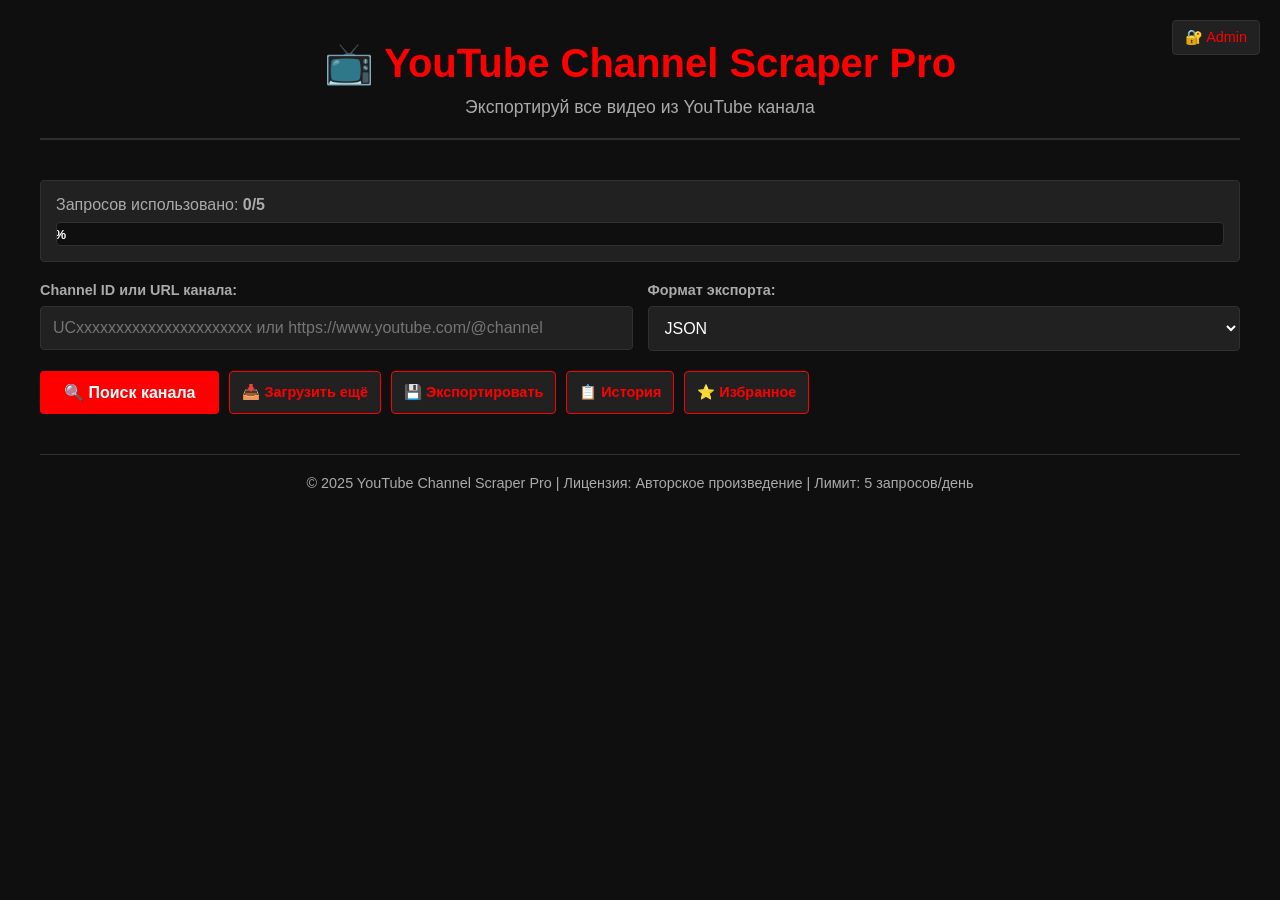
<file: index.html>
<!DOCTYPE html>
<html lang="ru">
<head>
    <meta charset="UTF-8">
    <meta name="viewport" content="width=device-width, initial-scale=1.0">
    <title>YouTube Channel Scraper Pro</title>
    <style>
        :root {
            --color-primary: #ff0000;
            --color-primary-hover: #cc0000;
            --color-bg: #0f0f0f;
            --color-surface: #212121;
            --color-text: #ffffff;
            --color-text-secondary: #aaaaaa;
            --color-border: #303030;
            --color-success: #00b050;
            --color-warning: #ffc000;
            --color-danger: #ff4444;
        }
        
        * { margin: 0; padding: 0; box-sizing: border-box; }
        
        body {
            font-family: -apple-system, BlinkMacSystemFont, 'Segoe UI', Roboto, sans-serif;
            background: var(--color-bg);
            color: var(--color-text);
            padding: 20px;
            min-height: 100vh;
        }
        
        .container { max-width: 1200px; margin: 0 auto; }
        
        header {
            text-align: center;
            margin-bottom: 40px;
            padding: 20px;
            border-bottom: 2px solid var(--color-border);
        }
        
        h1 {
            font-size: 2.5em;
            color: var(--color-primary);
            margin-bottom: 10px;
        }
        
        .subtitle {
            color: var(--color-text-secondary);
            font-size: 1.1em;
        }
        
        .controls {
            display: grid;
            grid-template-columns: 1fr 1fr;
            gap: 15px;
            margin-bottom: 20px;
        }
        
        .form-group {
            display: flex;
            flex-direction: column;
        }
        
        label {
            font-weight: 600;
            margin-bottom: 8px;
            color: var(--color-text-secondary);
            font-size: 0.9em;
        }
        
        input, select {
            padding: 12px;
            border: 1px solid var(--color-border);
            background: var(--color-surface);
            color: var(--color-text);
            border-radius: 4px;
            font-size: 1em;
        }
        
        input:focus, select:focus {
            outline: none;
            border-color: var(--color-primary);
            box-shadow: 0 0 0 3px rgba(255, 0, 0, 0.1);
        }
        
        .button-group {
            display: flex;
            gap: 10px;
            margin-bottom: 20px;
            flex-wrap: wrap;
        }
        
        button {
            padding: 12px 24px;
            border: none;
            border-radius: 4px;
            font-size: 1em;
            font-weight: 600;
            cursor: pointer;
            transition: all 0.2s;
        }
        
        .btn-primary {
            background: var(--color-primary);
            color: white;
        }
        
        .btn-primary:hover {
            background: var(--color-primary-hover);
            transform: translateY(-2px);
        }
        
        .btn-secondary {
            background: var(--color-surface);
            color: var(--color-primary);
            border: 1px solid var(--color-primary);
        }
        
        .btn-secondary:hover {
            background: rgba(255, 0, 0, 0.1);
        }
        
        .btn-small {
            padding: 6px 12px;
            font-size: 0.9em;
        }
        
        .quota-bar {
            background: var(--color-surface);
            border: 1px solid var(--color-border);
            border-radius: 4px;
            padding: 15px;
            margin-bottom: 20px;
        }
        
        .quota-text {
            margin-bottom: 8px;
            color: var(--color-text-secondary);
        }
        
        .progress-bar {
            width: 100%;
            height: 24px;
            background: var(--color-bg);
            border-radius: 4px;
            overflow: hidden;
            border: 1px solid var(--color-border);
        }
        
        .progress-fill {
            height: 100%;
            background: var(--color-primary);
            transition: width 0.3s ease;
            display: flex;
            align-items: center;
            justify-content: center;
            color: white;
            font-size: 0.8em;
            font-weight: 600;
        }
        
        .status-message {
            padding: 15px;
            border-radius: 4px;
            margin-bottom: 20px;
            display: none;
        }
        
        .status-message.show {
            display: block;
        }
        
        .status-message.success {
            background: rgba(0, 176, 80, 0.2);
            border: 1px solid var(--color-success);
            color: var(--color-success);
        }
        
        .status-message.error {
            background: rgba(255, 68, 68, 0.2);
            border: 1px solid var(--color-danger);
            color: var(--color-danger);
        }
        
        .status-message.warning {
            background: rgba(255, 192, 0, 0.2);
            border: 1px solid var(--color-warning);
            color: var(--color-warning);
        }
        
        .results {
            background: var(--color-surface);
            border: 1px solid var(--color-border);
            border-radius: 4px;
            padding: 20px;
            margin-top: 30px;
        }
        
        .video-item {
            padding: 12px;
            border-bottom: 1px solid var(--color-border);
            display: flex;
            justify-content: space-between;
            align-items: center;
        }
        
        .video-item:last-child {
            border-bottom: none;
        }
        
        .video-info h3 {
            margin-bottom: 5px;
            color: var(--color-text);
        }
        
        .video-info p {
            margin: 0;
            color: var(--color-text-secondary);
            font-size: 0.9em;
        }
        
        .admin-link {
            position: fixed;
            top: 20px;
            right: 20px;
            background: var(--color-surface);
            border: 1px solid var(--color-border);
            padding: 8px 12px;
            border-radius: 4px;
            text-decoration: none;
            color: var(--color-primary);
            font-size: 0.9em;
            z-index: 999;
            transition: all 0.2s;
        }
        
        .admin-link:hover {
            background: var(--color-primary);
            color: white;
        }
        
        .footer {
            text-align: center;
            margin-top: 40px;
            padding-top: 20px;
            border-top: 1px solid var(--color-border);
            color: var(--color-text-secondary);
            font-size: 0.9em;
        }
        
        @media (max-width: 768px) {
            .controls {
                grid-template-columns: 1fr;
            }
        }
    </style>
</head>
<body>
    <a href="admin.html" class="admin-link">🔐 Admin</a>
    
    <div class="container">
        <header>
            <h1>📺 YouTube Channel Scraper Pro</h1>
            <p class="subtitle">Экспортируй все видео из YouTube канала</p>
        </header>
        
        <div class="quota-bar">
            <div class="quota-text">Запросов использовано: <strong id="quotaText">0/5</strong></div>
            <div class="progress-bar">
                <div class="progress-fill" id="quotaFill" style="width: 0%;">0%</div>
            </div>
        </div>
        
        <div id="statusMessage" class="status-message"></div>
        
        <div class="controls">
            <div class="form-group">
                <label for="channelInput">Channel ID или URL канала:</label>
                <input type="text" id="channelInput" placeholder="UCxxxxxxxxxxxxxxxxxxxxxx или https://www.youtube.com/@channel">
            </div>
            
            <div class="form-group">
                <label for="formatSelect">Формат экспорта:</label>
                <select id="formatSelect">
                    <option value="json">JSON</option>
                    <option value="csv">CSV</option>
                    <option value="txt">TXT</option>
                </select>
            </div>
        </div>
        
        <div class="button-group">
            <button class="btn-primary" onclick="App.searchChannel()">🔍 Поиск канала</button>
            <button class="btn-secondary btn-small" onclick="App.loadMore()">📥 Загрузить ещё</button>
            <button class="btn-secondary btn-small" onclick="App.exportData()">💾 Экспортировать</button>
            <button class="btn-secondary btn-small" onclick="App.showHistory()">📋 История</button>
            <button class="btn-secondary btn-small" onclick="App.showFavorites()">⭐ Избранное</button>
        </div>
        
        <div id="results" class="results" style="display: none;">
            <h2 id="channelName"></h2>
            <p id="channelInfo"></p>
            <div id="videoList"></div>
        </div>
        
        <div class="footer">
            © 2025 YouTube Channel Scraper Pro | Лицензия: Авторское произведение | Лимит: 5 запросов/день
        </div>
    </div>
    
    <!-- Подключаем модули -->
<script src="js/storage.js"></script>
<script src="js/cache.js"></script>
<script src="js/app.js"></script>

</body>
</html>
</file>
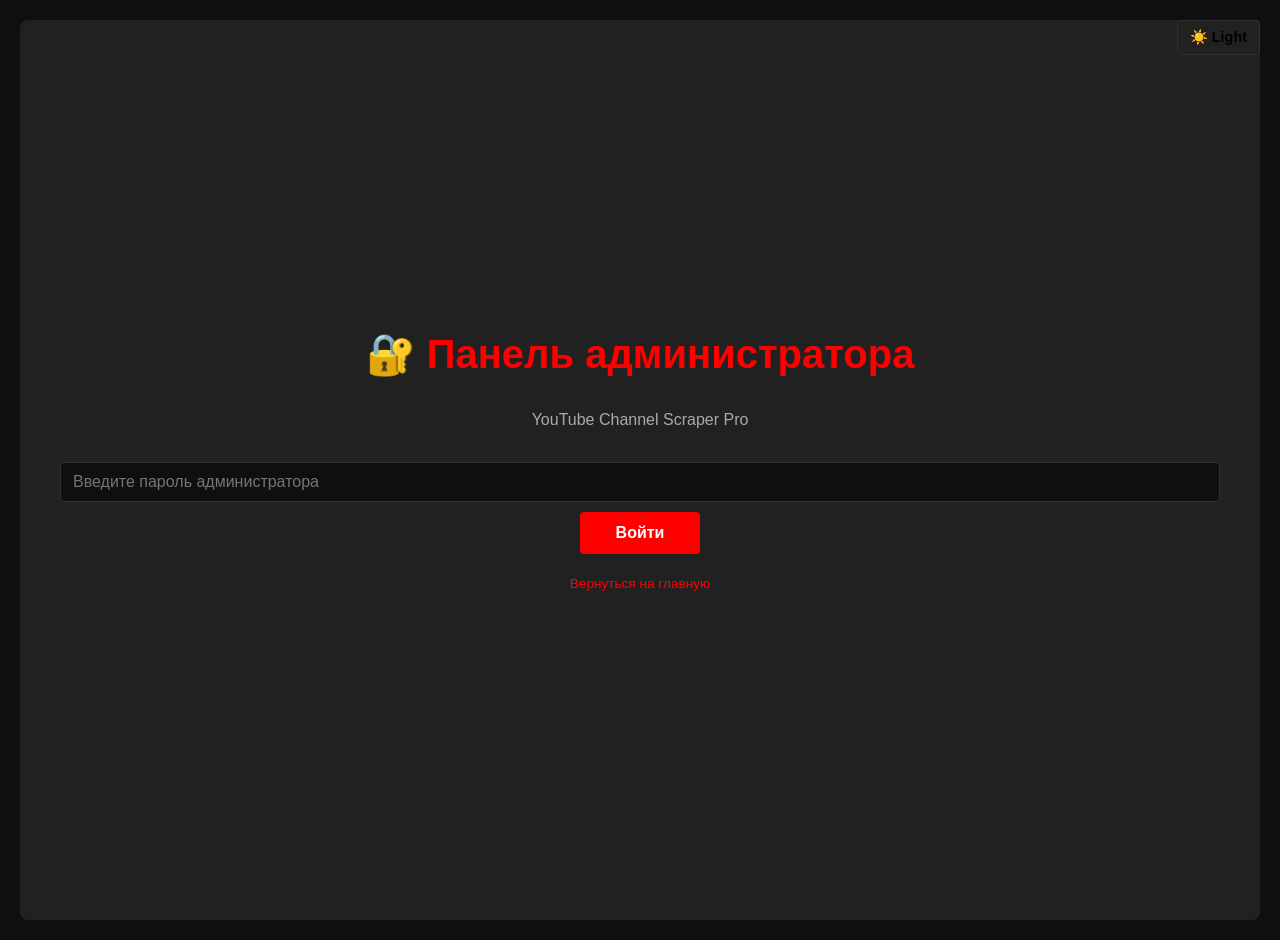
<file: admin.html>
<!DOCTYPE html>
<html lang="ru">
<head>
    <meta charset="UTF-8">
    <meta name="viewport" content="width=device-width, initial-scale=1.0">
    <title>Панель администратора - YouTube Channel Scraper Pro</title>
    <style>
        :root {
            --color-primary: #ff0000;
            --color-primary-hover: #cc0000;
            --color-bg: #0f0f0f;
            --color-surface: #212121;
            --color-text: #ffffff;
            --color-text-secondary: #aaaaaa;
            --color-border: #303030;
            --color-success: #00b050;
            --color-warning: #ffc000;
            --color-danger: #ff4444;
        }
        
        * { margin: 0; padding: 0; box-sizing: border-box; }
        
        body {
            font-family: -apple-system, BlinkMacSystemFont, 'Segoe UI', Roboto, sans-serif;
            background: var(--color-bg); 
            color: var(--color-text);
            padding: 20px; 
            min-height: 100vh;
        }
        
        .container { max-width: 1200px; margin: 0 auto; }
        
        h1 { 
            font-size: 2.5em; 
            margin-bottom: 20px; 
            color: var(--color-primary); 
            text-align: center;
        }
        
        h2 { 
            font-size: 1.5em; 
            margin: 20px 0 10px; 
            color: var(--color-primary); 
        }
        
        h3 {
            font-size: 1.1em;
            margin-bottom: 10px;
            color: var(--color-text);
        }
        
        p { 
            color: var(--color-text-secondary); 
            margin-bottom: 15px; 
            line-height: 1.5;
        }
        
        .login-form {
            display: flex;
            flex-direction: column;
            align-items: center;
            justify-content: center;
            min-height: 100vh;
            background: var(--color-surface);
            border-radius: 8px;
            padding: 40px;
        }
        
        .login-form h1 {
            margin-bottom: 30px;
        }
        
        .login-form input {
            width: 300px;
            max-width: 100%;
            padding: 12px;
            margin-bottom: 20px;
            border: 1px solid var(--color-border);
            background: var(--color-bg);
            color: var(--color-text);
            border-radius: 4px;
            font-size: 1em;
        }
        
        .login-form input:focus {
            outline: none;
            border-color: var(--color-primary);
            box-shadow: 0 0 0 3px rgba(255, 0, 0, 0.1);
        }
        
        button {
            padding: 12px 24px;
            border: none;
            border-radius: 4px;
            font-size: 1em;
            font-weight: 600;
            cursor: pointer;
            transition: all 0.2s;
        }
        
        .btn-primary {
            background: var(--color-primary);
            color: white;
            min-width: 120px;
        }
        
        .btn-primary:hover {
            background: var(--color-primary-hover);
            transform: translateY(-2px);
        }
        
        .btn-secondary {
            background: var(--color-surface);
            color: var(--color-primary);
            border: 1px solid var(--color-primary);
            margin-right: 10px;
        }
        
        .btn-secondary:hover {
            background: rgba(255, 0, 0, 0.1);
        }
        
        .btn-danger {
            background: var(--color-danger);
            color: white;
            margin: 10px 0;
        }
        
        .btn-danger:hover {
            background: #ff0000;
        }
        
        .btn-warning {
            background: var(--color-warning);
            color: #000;
            margin: 10px 0;
        }
        
        .btn-warning:hover {
            background: #ffb300;
        }
        
        .admin-section {
            background: var(--color-surface);
            border: 1px solid var(--color-border);
            border-radius: 8px;
            padding: 25px;
            margin-bottom: 20px;
        }
        
        .status-message {
            padding: 15px;
            border-radius: 4px;
            margin-top: 10px;
            margin-bottom: 15px;
            display: none;
        }
        
        .status-message.show {
            display: block;
        }
        
        .status-message.success {
            background: rgba(0, 176, 80, 0.2);
            border: 1px solid var(--color-success);
            color: var(--color-success);
        }
        
        .status-message.error {
            background: rgba(255, 68, 68, 0.2);
            border: 1px solid var(--color-danger);
            color: var(--color-danger);
        }
        
        input[type="text"],
        input[type="password"] {
            width: 100%;
            padding: 10px 12px;
            border: 1px solid var(--color-border);
            background: var(--color-bg);
            color: var(--color-text);
            border-radius: 4px;
            font-size: 1em;
            margin-bottom: 10px;
        }
        
        input[type="text"]:focus,
        input[type="password"]:focus {
            outline: none;
            border-color: var(--color-primary);
            box-shadow: 0 0 0 3px rgba(255, 0, 0, 0.1);
        }
        
        .stats-grid {
            display: grid;
            grid-template-columns: repeat(auto-fit, minmax(250px, 1fr));
            gap: 15px;
            margin: 15px 0;
        }
        
        .stat-card {
            background: var(--color-bg);
            border: 1px solid var(--color-border);
            padding: 20px;
            border-radius: 4px;
            text-align: center;
        }
        
        .stat-card h3 {
            font-size: 0.9em;
            color: var(--color-text-secondary);
            margin-bottom: 10px;
        }
        
        .stat-card p {
            font-size: 2em;
            color: var(--color-primary);
            margin: 0;
            font-weight: bold;
        }
        
        .cache-list,
        .favorites-list {
            background: var(--color-bg);
            border: 1px solid var(--color-border);
            border-radius: 4px;
            max-height: 300px;
            overflow-y: auto;
            margin-top: 15px;
        }
        
        .cache-item,
        .favorite-item {
            padding: 12px;
            border-bottom: 1px solid var(--color-border);
            display: flex;
            justify-content: space-between;
            align-items: center;
        }
        
        .cache-item:last-child,
        .favorite-item:last-child {
            border-bottom: none;
        }
        
        .cache-item p,
        .favorite-item p {
            margin: 0;
            color: var(--color-text-secondary);
            font-size: 0.9em;
        }
        
        .btn-small {
            padding: 6px 12px;
            font-size: 0.85em;
        }
        
        .top-controls {
            display: flex;
            gap: 10px;
            margin-bottom: 30px;
            flex-wrap: wrap;
        }
        
        .btn-link {
            background: transparent;
            color: var(--color-primary);
            border: 1px solid var(--color-primary);
            text-decoration: none;
            padding: 12px 24px;
            border-radius: 4px;
            cursor: pointer;
            display: inline-block;
        }
        
        .btn-link:hover {
            background: rgba(255, 0, 0, 0.1);
        }
        
        .theme-toggle {
            position: fixed;
            top: 20px;
            right: 20px;
            background: var(--color-surface);
            border: 1px solid var(--color-border);
            padding: 8px 12px;
            border-radius: 4px;
            cursor: pointer;
            font-size: 0.9em;
            z-index: 1000;
            transition: all 0.2s;
        }
        
        .theme-toggle:hover {
            background: var(--color-primary);
            color: white;
        }
        
        [data-theme="light"] {
            --color-primary: #0066cc;
            --color-primary-hover: #0052a3;
            --color-bg: #ffffff;
            --color-surface: #f5f5f5;
            --color-text: #1a1a1a;
            --color-text-secondary: #666666;
            --color-border: #cccccc;
        }
    </style>
</head>
<body>
    <button class="theme-toggle" onclick="toggleTheme()">🌙 Dark</button>
    
    <!-- LOGIN FORM -->
    <div id="loginForm" class="login-form">
        <h1>🔐 Панель администратора</h1>
        <p style="text-align: center; margin-bottom: 30px;">YouTube Channel Scraper Pro</p>
        <input type="password" id="adminPassword" placeholder="Введите пароль администратора" autocomplete="off">
        <button class="btn-primary" onclick="Admin.login()">Войти</button>
        <p style="text-align: center; margin-top: 20px; font-size: 0.85em;">
            <a href="index.html" style="color: var(--color-primary); text-decoration: none;">Вернуться на главную</a>
        </p>
    </div>

    <!-- ADMIN PANEL -->
    <div id="adminPanel" class="container" style="display:none;">
        <div class="top-controls">
            <button class="btn-secondary" onclick="Admin.logout()">🚪 Выйти</button>
            <a href="index.html" class="btn-link">← Вернуться на главную</a>
        </div>

        <!-- API KEY SECTION -->
        <div class="admin-section">
            <h2>🔑 YouTube API ключ</h2>
            <p>Введите ваш API ключ для работы с YouTube Data API v3.</p>
            <input type="password" id="apiKeyInput" placeholder="AIzaSy..." autocomplete="off">
            <button class="btn-primary" onclick="Admin.saveApiKey()">Сохранить ключ</button>
            <div id="apiKeyStatus" class="status-message"></div>
        </div>

        <!-- STATISTICS SECTION -->
        <div class="admin-section">
            <h2>📊 Статистика</h2>
            <div class="stats-grid">
                <div class="stat-card">
                    <h3>Запросов сегодня</h3>
                    <p id="totalRequests">0</p>
                </div>
                <div class="stat-card">
                    <h3>Каналов в кэше</h3>
                    <p id="cachedChannels">0</p>
                </div>
                <div class="stat-card">
                    <h3>Избранных каналов</h3>
                    <p id="favoriteChannels">0</p>
                </div>
                <div class="stat-card">
                    <h3>Лимит запросов/день</h3>
                    <p id="quotaLimit">5</p>
                </div>
            </div>
        </div>

        <!-- CACHE MANAGEMENT -->
        <div class="admin-section">
            <h2>💾 Управление кэшем</h2>
            <p>Максимум каналов в кэше: 100 (алгоритм FIFO)</p>
            <button class="btn-danger" onclick="Admin.clearCache()">Очистить кэш</button>
            <div id="cacheStatus" class="status-message"></div>
            <div id="cacheList" class="cache-list"></div>
        </div>

        <!-- QUOTA RESET -->
        <div class="admin-section">
            <h2>🔄 Сброс счётчика запросов</h2>
            <p>Текущий лимит: <strong>5 запросов в день</strong> на пользователя.</p>
            <button class="btn-warning" onclick="Admin.resetQuota()">Сбросить счётчик</button>
            <div id="quotaStatus" class="status-message"></div>
        </div>

        <!-- FAVORITES MANAGEMENT -->
        <div class="admin-section">
            <h2>⭐ Избранные каналы</h2>
            <p>Список всех избранных каналов пользователей.</p>
            <button class="btn-danger" onclick="Admin.clearFavorites()">Очистить избранное</button>
            <div id="favoritesStatus" class="status-message"></div>
            <div id="favoritesList" class="favorites-list"></div>
        </div>

        <!-- INFO SECTION -->
        <div class="admin-section">
            <h2>ℹ️ Информация</h2>
            <p><strong>Версия:</strong> YouTube Channel Scraper Pro v3.0</p>
            <p><strong>API:</strong> YouTube Data API v3</p>
            <p><strong>Лицензия:</strong> © 2025 - Авторское произведение</p>
        </div>
    </div>

    <script>
    const Admin = {
        adminPassword: 'Admin_admin',
        
        isLoggedIn() {
            return localStorage.getItem('adminLoggedIn') === 'true';
        },
        
        login() {
            const password = document.getElementById('adminPassword').value;
            console.log('Введён пароль:', password);
            console.log('Ожидаемый:', this.adminPassword);
            
            if (password === this.adminPassword) {
                localStorage.setItem('adminLoggedIn', 'true');
                document.getElementById('loginForm').style.display = 'none';
                document.getElementById('adminPanel').style.display = 'block';
                this.updateStats();
                this.displayCache();
                this.displayFavorites();
            } else {
                alert('❌ Неверный пароль!');
                document.getElementById('adminPassword').value = '';
            }
        },
        
        logout() {
            localStorage.removeItem('adminLoggedIn');
            document.getElementById('adminPassword').value = '';
            document.getElementById('adminPanel').style.display = 'none';
            document.getElementById('loginForm').style.display = 'flex';
        },
        
        saveApiKey() {
            const apiKey = document.getElementById('apiKeyInput').value.trim();
            if (!apiKey) {
                this.showStatus('apiKeyStatus', '❌ API ключ не может быть пустым', 'error');
                return;
            }
            
            if (!apiKey.startsWith('AIzaSy')) {
                this.showStatus('apiKeyStatus', '❌ Неверный формат API ключа', 'error');
                return;
            }
            
            localStorage.setItem('adminApiKey', apiKey);
            this.showStatus('apiKeyStatus', '✅ API ключ сохранен!', 'success');
            document.getElementById('apiKeyInput').value = '';
        },
        
        updateStats() {
            const quota = this.getQuotaInfo();
            const cachedChannels = this.getCachedChannels();
            const favoriteChannels = this.getFavoriteChannels();
            
            document.getElementById('totalRequests').textContent = quota.used;
            document.getElementById('cachedChannels').textContent = cachedChannels.length;
            document.getElementById('favoriteChannels').textContent = favoriteChannels.length;
            document.getElementById('quotaLimit').textContent = '5';
        },
        
        getQuotaInfo() {
            const used = parseInt(localStorage.getItem('quota_used') || 0);
            return { used };
        },
        
        getCachedChannels() {
            const cached = localStorage.getItem('channelCache');
            return cached ? JSON.parse(cached) : [];
        },
        
        getFavoriteChannels() {
            const favorites = localStorage.getItem('favoriteChannels');
            return favorites ? JSON.parse(favorites) : [];
        },
        
        clearCache() {
            if (confirm('⚠️ Очистить весь кэш?')) {
                localStorage.removeItem('channelCache');
                this.showStatus('cacheStatus', '✅ Кэш очищен!', 'success');
                this.displayCache();
                this.updateStats();
            }
        },
        
        displayCache() {
            const cachedChannels = this.getCachedChannels();
            const cacheList = document.getElementById('cacheList');
            
            if (cachedChannels.length === 0) {
                cacheList.innerHTML = '<p style="padding: 15px; text-align: center;">Кэш пуст</p>';
                return;
            }
            
            cacheList.innerHTML = cachedChannels.map(channel => `
                <div class="cache-item">
                    <div>
                        <h3 style="margin: 0;">${channel.name || 'Неизвестный'}</h3>
                        <p>${channel.id}</p>
                    </div>
                    <button class="btn-small btn-danger" onclick="Admin.removeFromCache('${channel.id}')">Удалить</button>
                </div>
            `).join('');
        },
        
        removeFromCache(channelId) {
            let cached = this.getCachedChannels();
            cached = cached.filter(c => c.id !== channelId);
            localStorage.setItem('channelCache', JSON.stringify(cached));
            this.displayCache();
            this.updateStats();
        },
        
        resetQuota() {
            if (confirm('⚠️ Сбросить счётчик?')) {
                localStorage.setItem('quota_used', '0');
                localStorage.setItem('quota_date', new Date().toISOString().split('T')[0]);
                this.showStatus('quotaStatus', '✅ Счётчик сброшен!', 'success');
                this.updateStats();
            }
        },
        
        clearFavorites() {
            if (confirm('⚠️ Очистить избранное?')) {
                localStorage.removeItem('favoriteChannels');
                this.showStatus('favoritesStatus', '✅ Избранное удалено!', 'success');
                this.displayFavorites();
                this.updateStats();
            }
        },
        
        displayFavorites() {
            const favoriteChannels = this.getFavoriteChannels();
            const favoritesList = document.getElementById('favoritesList');
            
            if (favoriteChannels.length === 0) {
                favoritesList.innerHTML = '<p style="padding: 15px; text-align: center;">Избранное пусто</p>';
                return;
            }
            
            favoritesList.innerHTML = favoriteChannels.map(channel => `
                <div class="favorite-item">
                    <div>
                        <h3 style="margin: 0;">${channel.name || 'Неизвестный'}</h3>
                        <p>${channel.id}</p>
                    </div>
                    <button class="btn-small btn-danger" onclick="Admin.removeFromFavorites('${channel.id}')">Удалить</button>
                </div>
            `).join('');
        },
        
        removeFromFavorites(channelId) {
            let favorites = this.getFavoriteChannels();
            favorites = favorites.filter(c => c.id !== channelId);
            localStorage.setItem('favoriteChannels', JSON.stringify(favorites));
            this.displayFavorites();
            this.updateStats();
        },
        
        showStatus(elementId, message, type) {
            const el = document.getElementById(elementId);
            el.className = `status-message show ${type}`;
            el.textContent = message;
            
            if (type === 'success') {
                setTimeout(() => {
                    el.classList.remove('show');
                }, 3000);
            }
        }
    };
    
    // ========== СМЕНА ТЕМЫ ==========
    function toggleTheme() {
        const html = document.documentElement;
        const currentTheme = html.getAttribute('data-theme') || 'dark';
        const newTheme = currentTheme === 'dark' ? 'light' : 'dark';
        html.setAttribute('data-theme', newTheme);
        localStorage.setItem('theme', newTheme);
        document.querySelector('.theme-toggle').textContent = newTheme === 'dark' ? '☀️ Light' : '🌙 Dark';
    }
    
    function initTheme() {
        const savedTheme = localStorage.getItem('theme') || 'dark';
        document.documentElement.setAttribute('data-theme', savedTheme);
        document.querySelector('.theme-toggle').textContent = savedTheme === 'dark' ? '☀️ Light' : '🌙 Dark';
    }
    
    // Инициализация
    document.addEventListener('DOMContentLoaded', function() {
        initTheme();
        document.getElementById('loginForm').style.display = 'flex';
        document.getElementById('adminPanel').style.display = 'none';
    });
    </script>
</body>
</html>
</file>
